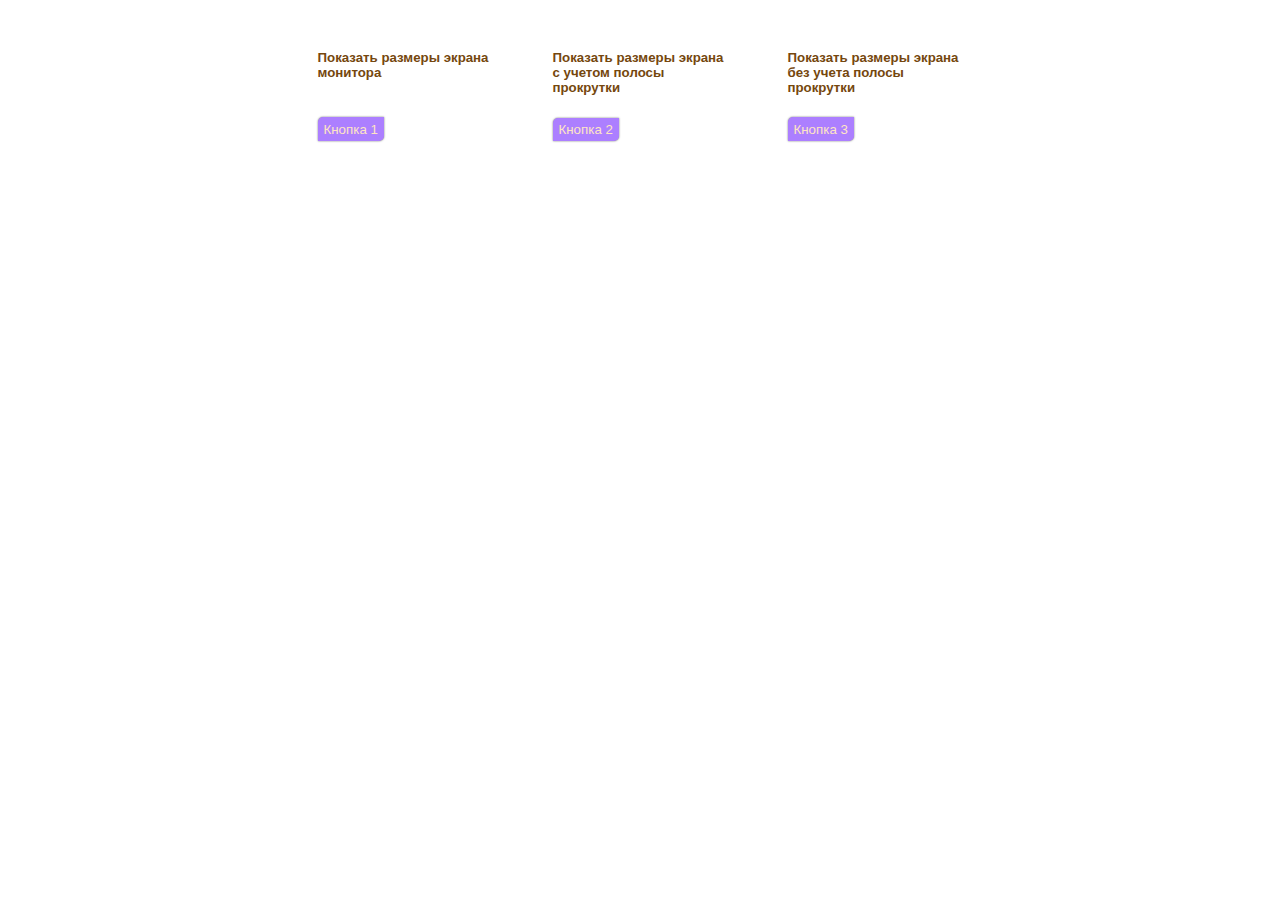
<file: task_2/index.html>
<!DOCTYPE html>
<html lang="ru">
<head>
   <meta charset="UTF-8">
   <meta name="viewport" content="width=device-width, initial-scale=1.0">
   <title>Module_10_2</title>
   <link rel="stylesheet" href="style.css">
</head>
  <!-- Сверстайте кнопку, клик на которую будет выводить данные о размерах экрана с помощью alert. -->
<body class="body">
    <div id="container1" class="container">
        <h5>Показать размеры экрана монитора</h5>
        <button id="btn1" class="btn">Кнопка 1</button>
    </div>
    <div id="container2" class="container">
        <h5>Показать размеры экрана с учетом полосы прокрутки</h5>
        <button id="btn2" class="btn">Кнопка 2</button>
    </div>
    <div id="container3" class="container">
        <h5>Показать размеры экрана без учета полосы прокрутки</h5>
        <button id="btn3" class="btn">Кнопка 3</button>
    </div>

  <script src="script.js"></script>
</body>
</html>
</file>
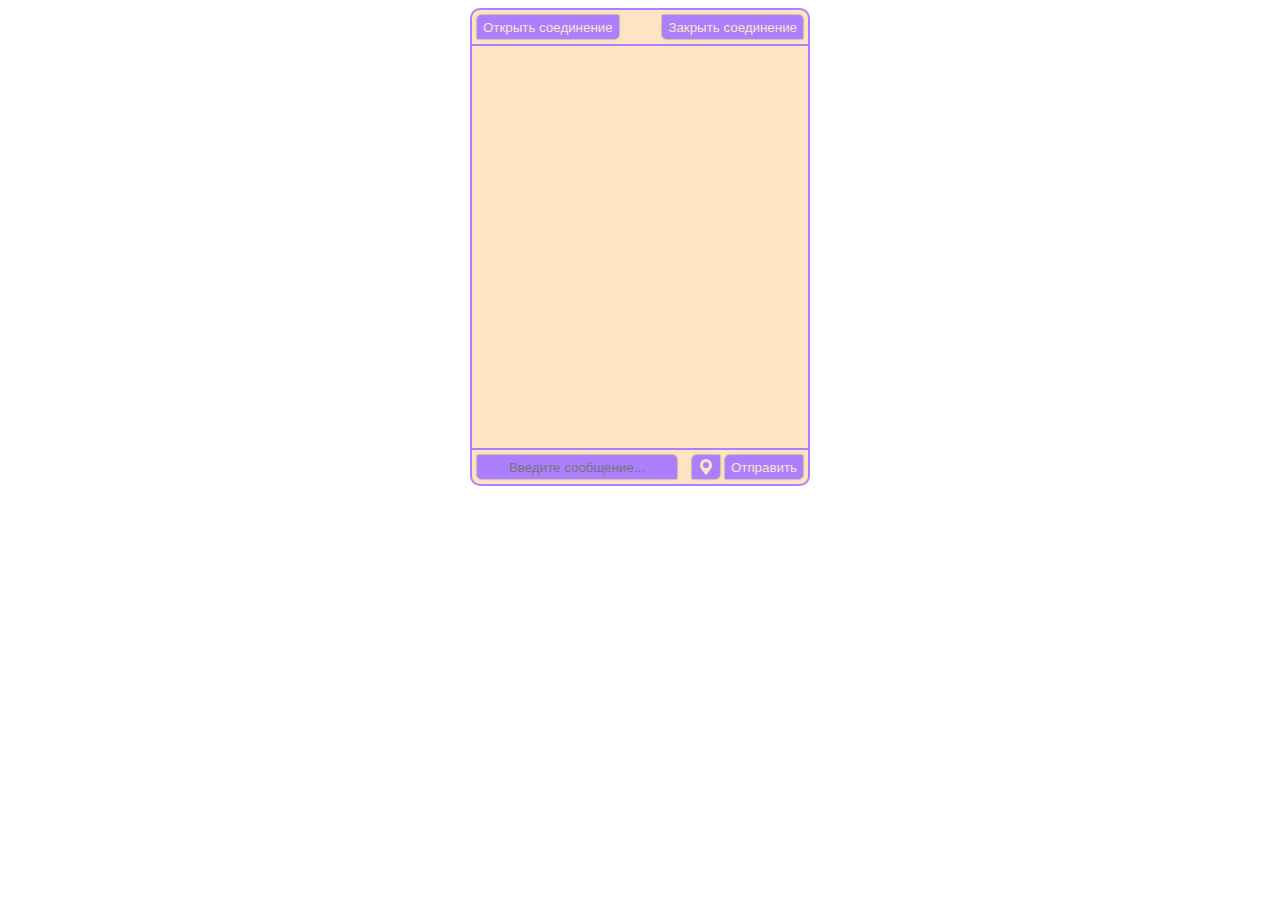
<file: task_3/index.html>
<!DOCTYPE html>
<html lang="ru">
<head>
   <meta charset="UTF-8">
   <meta name="viewport" content="width=device-width, initial-scale=1.0">
   <title>Module_10_3</title>
   <link rel="stylesheet" href="style.css">
</head>
<!-- 
    1.  Реализовать чат на основе эхо-сервера wss://echo-ws-service.herokuapp.com.
        Интерфейс состоит из input, куда вводится текст сообщения, и кнопки «Отправить».
        При клике на кнопку «Отправить» сообщение должно появляться в окне переписки.
        Эхо-сервер будет отвечать вам тем же сообщением, его также необходимо выводить в чат.
    2.  Добавить в чат механизм отправки гео-локации.
        При клике на кнопку «Гео-локация» необходимо отправить данные серверу и в чат 
        вывести ссылку на https://www.openstreetmap.org/ с вашей гео-локацией. Сообщение, 
        которое отправит обратно эхо-сервер, не выводить.
-->
<body class="body">
    <section>
        <div class="connect-block">
            <button id="btn-connect" class="connect-block_btn-connect">Открыть соединение</button>
            <button id="btn-disconnect" class="connect-block_btn-disconnect">Закрыть соединение</button>
        </div>
        <div id="message-block" class="message-block">
        </div>
        <div class="send-block">
            <input id="input" class="send-block_input" type="text" placeholder="Введите сообщение...">
            <div class="send-block_btn-container">
                <button id="btn-geoposition" class="send-block_btn-send">
                    <div class="geo-container">
                        <svg xmlns="http://www.w3.org/2000/svg" width="16" height="16" fill="currentColor" class="bi bi-geo-alt-fill" viewBox="0 0 16 16">
                            <path d="M8 16s6-5.686 6-10A6 6 0 0 0 2 6c0 4.314 6 10 6 10m0-7a3 3 0 1 1 0-6 3 3 0 0 1 0 6"/>
                        </svg>
                    </div>
                </button>
                <button id="btn-send" class="send-block_btn-send">Отправить</button>
            </div>
        </div>
    </section>
    
  <script src="script.js"></script>
</body>
</html>
</file>
<file: task_2/style.css>
* {
    font-family: Helvetica, sans-serif;
    color: rgb(117, 71, 14);
}

.body {
    justify-content: center;
    align-items: center;
    display: flex;
    gap: 20px;
}

.container {
    box-sizing: border-box;
    padding: 20px;
    display: flex;
    flex-direction: column;
    align-items: start;
    justify-content: space-between;
    width: 215px;
}

.btn {
    height: 1.5rem;
    color: bisque;
    border: none;
    border-top-left-radius: 5px;
    border-bottom-right-radius: 5px;
    background-color: rgb(172, 127, 255);
    box-shadow: 0 0 2px rgba(0, 0, 0, .6);
    &:hover {
        box-shadow: 0 0 3px rgba(0, 0, 0);
    }
    &:active {
        box-shadow: 0 0 4px rgb(172, 127, 255);
    }
}
</file>
<file: task_3/style.css>
* {
    box-sizing: border-box;
    font-family: Helvetica, sans-serif;
}

.body {
    justify-content: center;
    align-items: center;
    flex-direction: column;
    display: flex;
    gap: 16px;
}

.send-block {
    padding: 5px;
    display: flex;
    align-items: start;
    justify-content: space-between;
    gap: 10px;
    width: 340px;
    border: solid 2px rgb(172, 127, 255);
    border-bottom-left-radius: 10px;
    border-bottom-right-radius: 10px;
    background-color: bisque;
    border-top: none;
}

.connect-block {
    padding: 5px;
    display: flex;
    align-items: start;
    justify-content: space-between;
    gap: 10px;
    width: 340px;
    border: solid 2px rgb(172, 127, 255);
    border-top-left-radius: 10px;
    border-top-right-radius: 10px;
    background-color: bisque;
    border-bottom: none;
}

.message-block {
    display: flex;
    flex-direction: column;
    align-items: start;
    padding: 5px;
    width: 340px;
    height: 406px;
    border: solid 2px rgb(172, 127, 255);
    background-color: bisque;
    overflow-y: scroll;
    scrollbar-width: none;
}

.send-block_btn-container {
    display: flex;
    align-items: center;
    justify-content: center;
    gap: 5px;
}

.geo-container {
    display: flex;
    align-items: center;
    justify-content: center;
}

.send-block_btn-send,
.connect-block_btn-connect,
.connect-block_btn-disconnect {
    height: 1.5rem;
    color: bisque;
    border: none;
    border-top-left-radius: 5px;
    border-bottom-right-radius: 5px;
    background-color: rgb(172, 127, 255);
    box-shadow: 0 0 2px rgba(0, 0, 0, .6);
    &:hover {
        box-shadow: 0 0 3px rgb(0, 0, 0);
    }
    &:active {
        box-shadow: 0 0 4px rgb(172, 127, 255);
    }
}

.connect-block_btn-disconnect {
    border-top-left-radius: 0;
    border-bottom-right-radius: 0;
    border-bottom-left-radius: 5px;
    border-top-right-radius: 5px;
}

.send-block_input {
    width: 200px;
    height: 1.5rem;
    color: bisque;
    text-align: center;
    border: none;
    outline: none;
    border-top-right-radius: 5px;
    border-bottom-left-radius: 5px;
    background-color: rgb(172, 127, 255);
    box-shadow: 0 0 2px rgba(0, 0, 0, .6);
    &:hover {
        box-shadow: 0 0 3px rgb(0, 0, 0);
    }
    &:focus {
        box-shadow: 0 0 6px rgb(221, 152, 3);
    }
}

.message-in {
    min-width: 50px;
    max-width: 220px;
    overflow-wrap: break-word;
    text-align: start;
    border-radius: 2px 8px 8px 8px;
    padding: 4px;
    margin: 2px;
    align-self: flex-start;
    background-color: lightpink;
    box-shadow: 0 0 2px rgba(0, 0, 0, .7);
}

.message-out,
.message-position {
    min-width: 50px;
    max-width: 220px;
    overflow-wrap: break-word;
    text-align: end;
    border-radius: 8px 2px 8px 8px;
    padding: 4px;
    margin: 2px;
    align-self: flex-end;
    background-color: aquamarine;
    box-shadow: 0 0 2px rgba(0, 0, 0, .7);
}
.message-position {
    color: rgb(163, 100, 22);
}

.message-notification {
    color: rgb(211, 211, 211);
    font-size: 10px;
    text-align: center;
    border-radius: 10px;
    padding: 4px;
    margin: 2px;
    align-self: center;
    opacity: 0.6;
    background-color: rgb(140, 127, 255);
    box-shadow: 0 0 2px rgba(0, 0, 0, .7);
}
</file>
